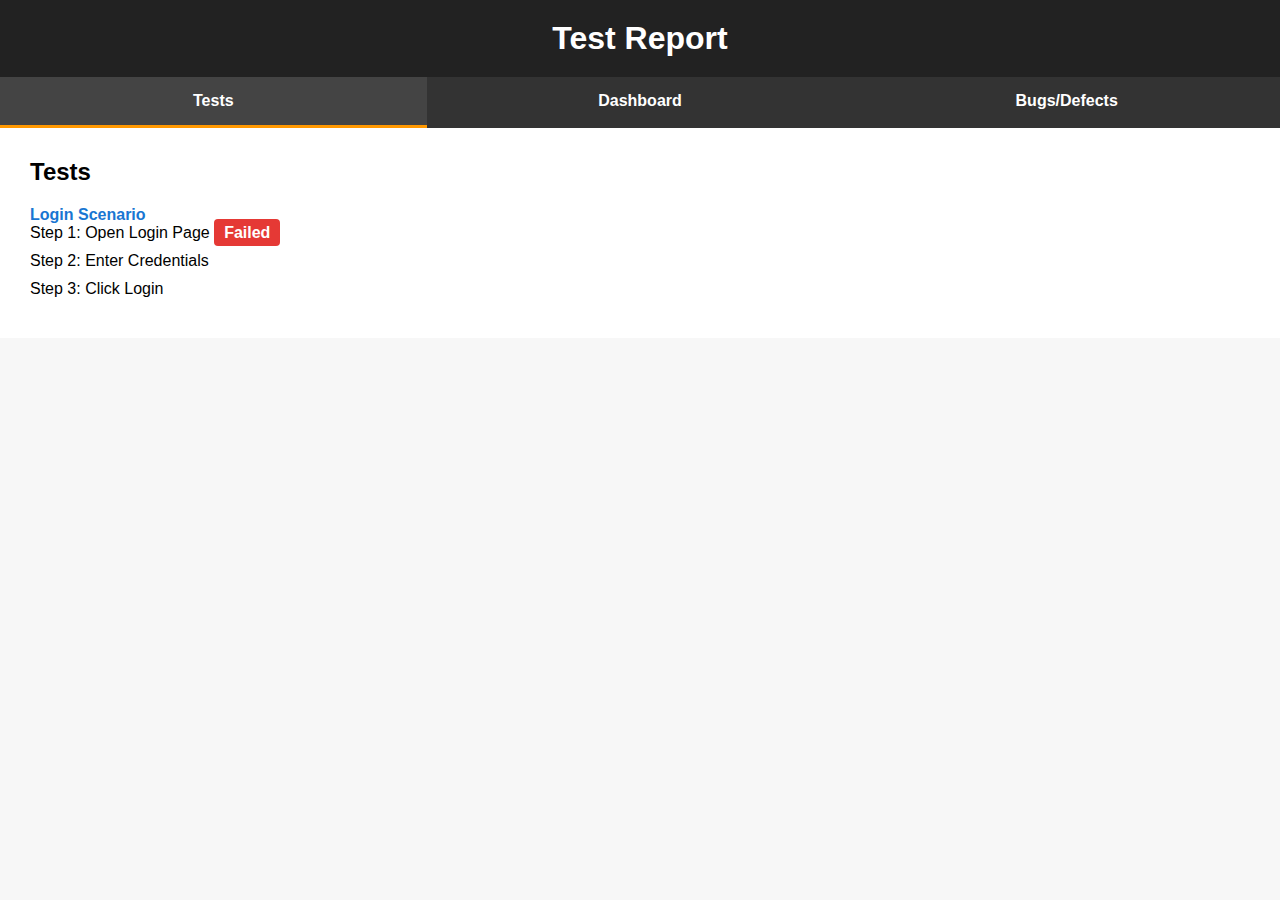
<file: report.html>
<!DOCTYPE html>
<html lang="en">
<head>
    <meta charset="UTF-8">
    <title>Test Report</title>
    <style>
        body { font-family: Arial, sans-serif; margin: 0; padding: 0; background: #f7f7f7; }
        .header { background: #222; color: #fff; padding: 20px; text-align: center; font-weight: bold; font-size: 2em; }
        .tabs { display: flex; background: #333; }
        .tab {
            flex: 1;
            padding: 15px;
            color: #fff;
            text-align: center;
            cursor: pointer;
            font-weight: bold;
            border-bottom: 3px solid transparent;
            transition: border 0.2s;
        }
        .tab.active { border-bottom: 3px solid #ff9800; background: #444; }
        .tab-content { display: none; padding: 30px; background: #fff; }
        .tab-content.active { display: block; }
        .section-title { font-size: 1.5em; font-weight: bold; margin-bottom: 20px; }
        .failed { color: #fff; background: #e53935; padding: 5px 10px; border-radius: 4px; font-weight: bold; }
        .scenario { color: #1976d2; font-weight: bold; }
        .defect { background: #ffeb3b; color: #b71c1c; padding: 5px 10px; border-radius: 4px; font-weight: bold; }
        .step { margin-bottom: 10px; }
    </style>
    <script>
        function showTab(tabIndex) {
            var tabs = document.querySelectorAll('.tab');
            var contents = document.querySelectorAll('.tab-content');
            tabs.forEach((tab, i) => {
                tab.classList.toggle('active', i === tabIndex);
                contents[i].classList.toggle('active', i === tabIndex);
            });
        }
        window.onload = function() { showTab(0); };
    </script>
</head>
<body>
    <div class="header">Test Report</div>
    <div class="tabs">
        <div class="tab active" onclick="showTab(0)">Tests</div>
        <div class="tab" onclick="showTab(1)">Dashboard</div>
        <div class="tab" onclick="showTab(2)">Bugs/Defects</div>
    </div>
    <div class="tab-content active">
        <div class="section-title">Tests</div>
        <div class="scenario">Login Scenario</div>
        <div class="step">Step 1: Open Login Page <span class="failed">Failed</span></div>
        <div class="step">Step 2: Enter Credentials</div>
        <div class="step">Step 3: Click Login</div>
    </div>
    <div class="tab-content">
        <div class="section-title">Dashboard</div>
        <p>Summary of test execution, pass/fail rates, and trends.</p>
    </div>
    <div class="tab-content">
        <div class="section-title">Bugs/Defects</div>
        <div class="defect">BUG-101: Login button not responding</div>
        <div class="defect">BUG-102: Error message not displayed for invalid credentials</div>
    </div>
</body>
</html>
</file>
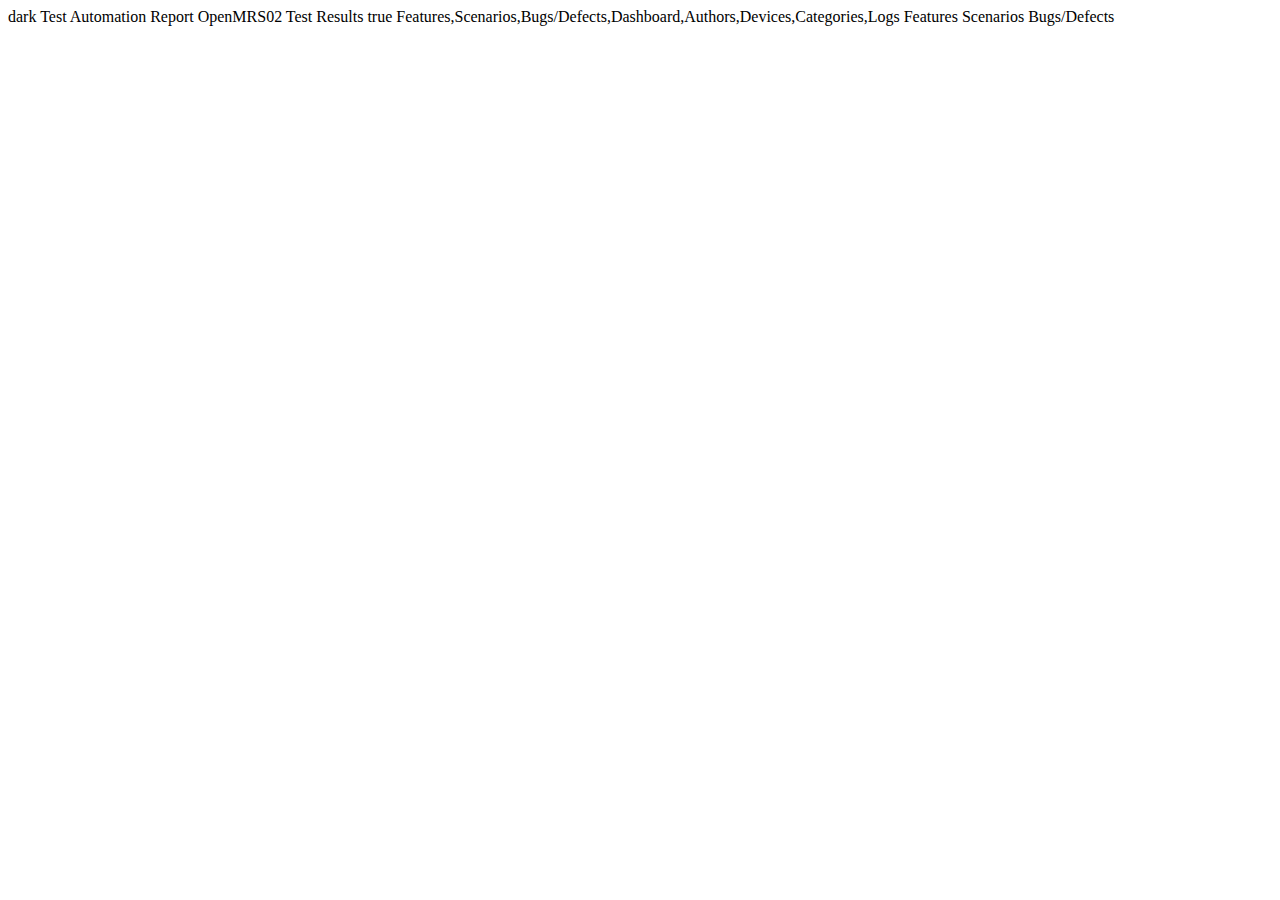
<file: src/test/resources/spark-config.html>
<!-- src/test/resources/spark-config.html -->
<!DOCTYPE html>
<html>
<head>
    <title>Extent Spark Config</title>
    <configuration>
        <theme>dark</theme>
        <documentTitle>Test Automation Report</documentTitle>
        <reportName>OpenMRS02 Test Results</reportName>
        <timelineEnabled>true</timelineEnabled>
        <tabOrder>Features,Scenarios,Bugs/Defects,Dashboard,Authors,Devices,Categories,Logs</tabOrder>
        <tabDisplayNames>
            <tab name="Features">Features</tab>
            <tab name="Scenarios">Scenarios</tab>
            <tab name="Bugs/Defects">Bugs/Defects</tab>
        </tabDisplayNames>
    </configuration>
</head>
<body>
</body>
</html>
</file>
